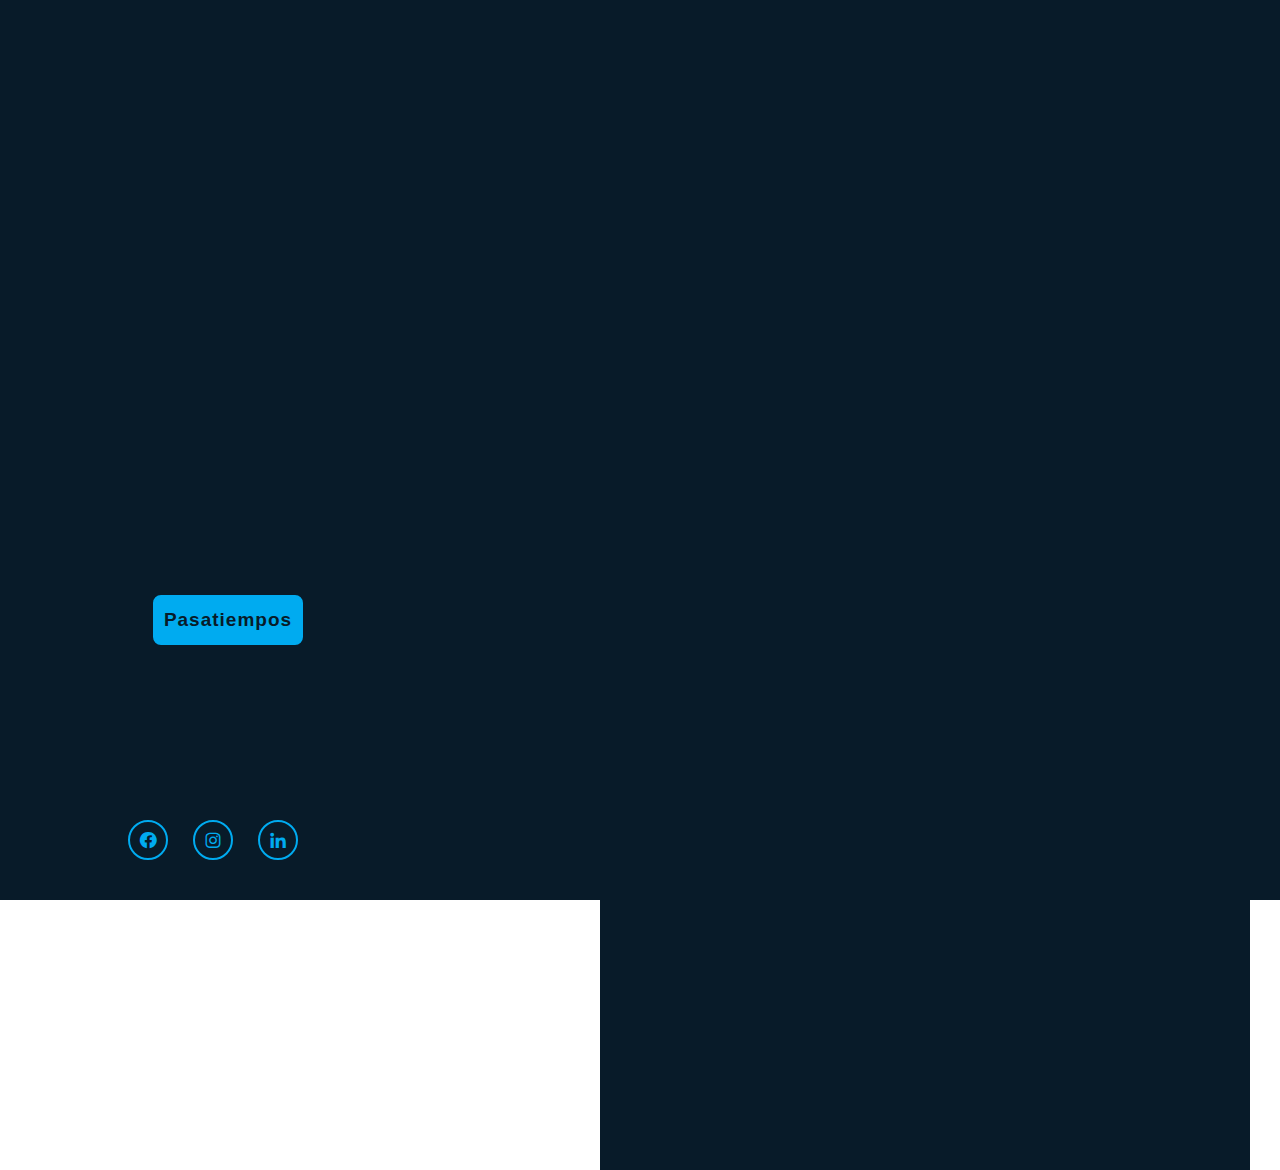
<file: index.html>
<!DOCTYPE html>
<html lang="en">
  <head>
    <meta charset="UTF-8" />
    <meta name="viewport" content="width=device-width, initial-scale=1.0" />
    <title>My Personal Blog</title>
    <link rel="stylesheet" href="styles.css" />
    <link
      href="https://unpkg.com/boxicons@2.1.4/css/boxicons.min.css"
      rel="stylesheet"
    />
  </head>
  <body>
    <header class="header">
      <a href="#" class="logo">Eliana</a>

      <nav class="navbar">
        <a href="#" class="active">Home</a>
        <a href="pasatiempo.html">Pasatiempos</a>
        <a href="#">Contacto</a>
      </nav>
    </header>
    <section class="home">
      <div class="home-content">
        <h2>Hello, I'm Eliana Lamarche</h2>
        <h3>Full Stack Developer</h3>
        <p>
          Hello, I'm Eliana Lamarche, a Software Engineering student passionate
          about crafting innovative and efficient solutions. Currently pursuing
          my degree at Universidad Abierta para Adultos (UAPA). My interests lie
          in user-centered development, and emerging technologies. You can reach
          me at lamarcheeliana@gmail.com. I'm excited to continue learning and
          growing in this field. Thank you for getting to know me!
        </p>
        <div class="btn-box">
          <a href="pasatiempo.html">Pasatiempos</a>
        </div>
      </div>
      <br>

      <div class="home-sci">
        <a href="#"><i class="bx bxl-facebook-circle"></i></a>
        <a href="https://www.instagram.com/eliana__lamarche/" target="_blank"
          ><i class="bx bxl-instagram"></i
        ></a>
        <a
          href="https://do.linkedin.com/in/eliana-lamarche-60aa77142"
          target="_blank"
          ><i class="bx bxl-linkedin" target="_blank"></i
        ></a>
      </div>
      <span class="home-img-hover"></span>
    </section>
  </body>
</html>
</file>
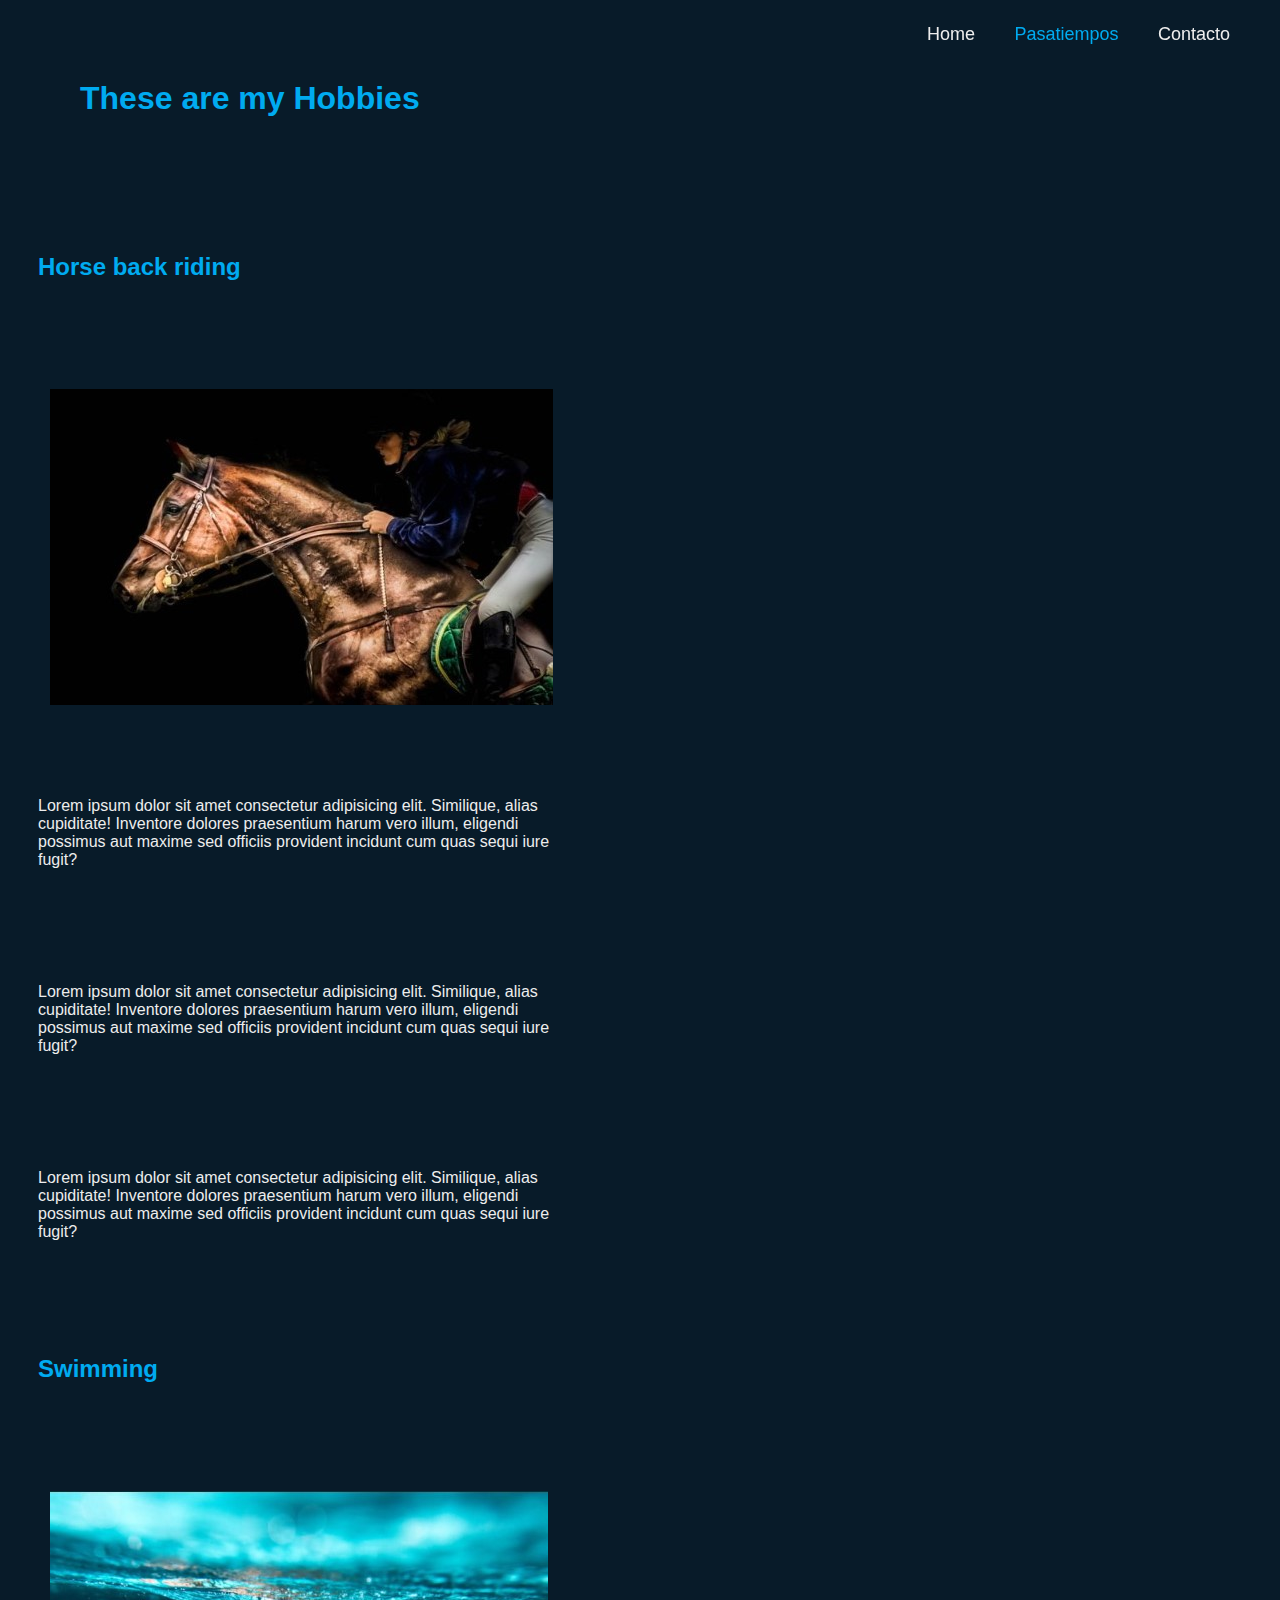
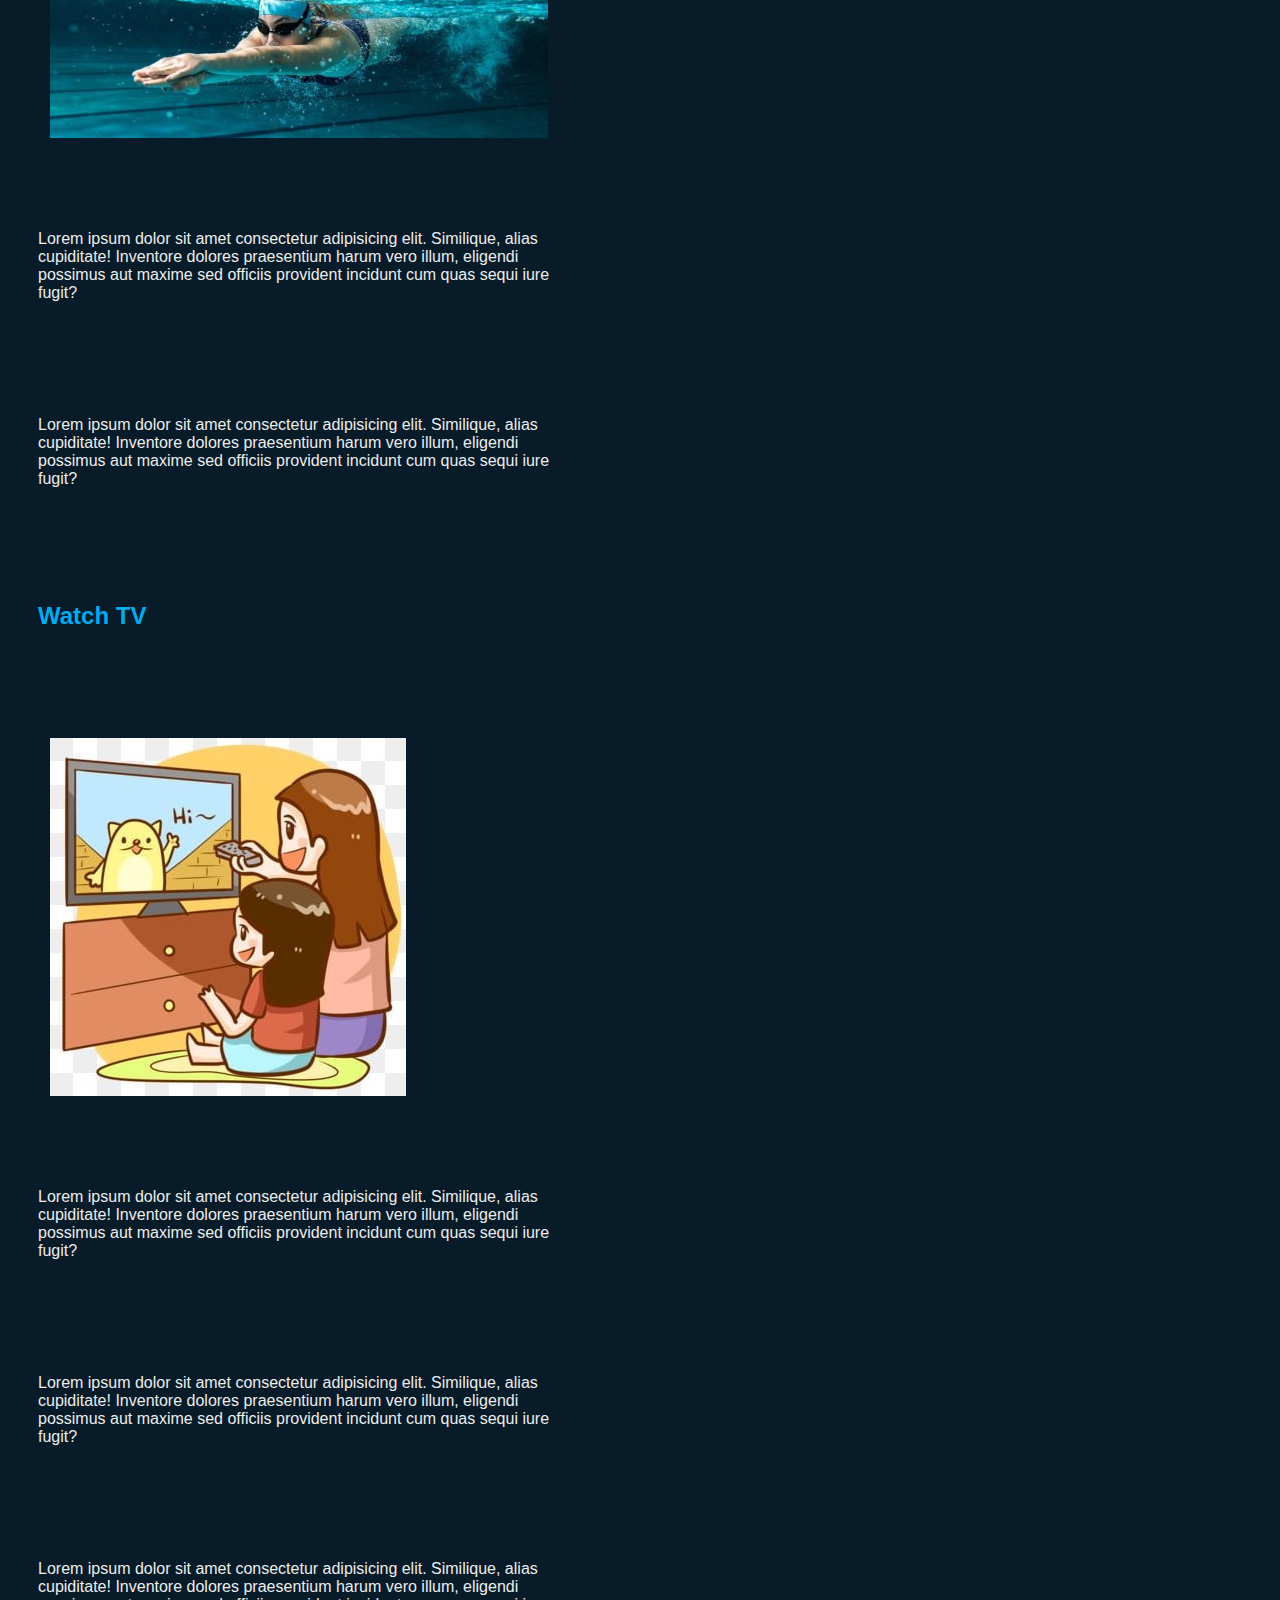
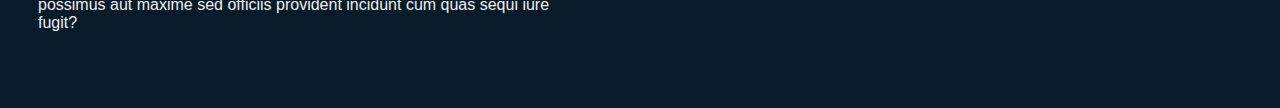
<file: pasatiempo.html>
<!DOCTYPE html>
<html lang="en">
  <head>
    <meta charset="UTF-8" />
    <meta name="viewport" content="width=device-width, initial-scale=1.0" />
    <title>My Personal Blog</title>
    <link rel="stylesheet" href="styles.css" />
    <link
      href="https://unpkg.com/boxicons@2.1.4/css/boxicons.min.css"
      rel="stylesheet"
    />
  </head>
  <body>
    <header class="header">
      <a href="#" class="logo">Eliana</a>

      <nav class="navbar">
        <a href="index.html">Home</a>
        <a href="#" class="active">Pasatiempos</a>
        <a href="#">Contacto</a>
      </nav>
    </header>
    <section class="pasatiempo">
      <div class="pasatiempo-content">
        <!-- <h2>Hello, I'm Eliana Lamarche</h2> -->
        <h3>These are my Hobbies</h3>
        <br />

        <h4>Horse back riding</h4>
        <img src="images/equitacion.jpg" alt="Equitacion" />
        <p>
          Lorem ipsum dolor sit amet consectetur adipisicing elit. Similique,
          alias cupiditate! Inventore dolores praesentium harum vero illum,
          eligendi possimus aut maxime sed officiis provident incidunt cum quas
          sequi iure fugit?
        </p>
        <br />

        <p>
          Lorem ipsum dolor sit amet consectetur adipisicing elit. Similique,
          alias cupiditate! Inventore dolores praesentium harum vero illum,
          eligendi possimus aut maxime sed officiis provident incidunt cum quas
          sequi iure fugit?
        </p>
        <br />

        <p>
          Lorem ipsum dolor sit amet consectetur adipisicing elit. Similique,
          alias cupiditate! Inventore dolores praesentium harum vero illum,
          eligendi possimus aut maxime sed officiis provident incidunt cum quas
          sequi iure fugit?
        </p>
        <br />

        <h4>Swimming</h4>
        <img src="images/natacion.jpg" alt="Natacion" />
        <p>
          Lorem ipsum dolor sit amet consectetur adipisicing elit. Similique,
          alias cupiditate! Inventore dolores praesentium harum vero illum,
          eligendi possimus aut maxime sed officiis provident incidunt cum quas
          sequi iure fugit?
        </p>
        <br />
        <p>
          Lorem ipsum dolor sit amet consectetur adipisicing elit. Similique,
          alias cupiditate! Inventore dolores praesentium harum vero illum,
          eligendi possimus aut maxime sed officiis provident incidunt cum quas
          sequi iure fugit?
        </p>
        <br />

        <h4>Watch TV</h4>
        <img src="images/tv.jpg" alt="Ver TV" />
        <p>
          Lorem ipsum dolor sit amet consectetur adipisicing elit. Similique,
          alias cupiditate! Inventore dolores praesentium harum vero illum,
          eligendi possimus aut maxime sed officiis provident incidunt cum quas
          sequi iure fugit?
        </p>
        <br />

        <p>
          Lorem ipsum dolor sit amet consectetur adipisicing elit. Similique,
          alias cupiditate! Inventore dolores praesentium harum vero illum,
          eligendi possimus aut maxime sed officiis provident incidunt cum quas
          sequi iure fugit?
        </p>
        <br />

        <p>
          Lorem ipsum dolor sit amet consectetur adipisicing elit. Similique,
          alias cupiditate! Inventore dolores praesentium harum vero illum,
          eligendi possimus aut maxime sed officiis provident incidunt cum quas
          sequi iure fugit?
        </p>
        <br />
      </div>
    </section>
  </body>
</html>
</file>
<file: styles.css>
* {
  margin: 0;
  padding: 0;
  box-sizing: border-box;
  font-family: 'Segoe UI', Tahoma, Geneva, Verdana, sans-serif;
}

body {
  color: #ededed;
}

.header {
  position: fixed;
  top: 0;
  left: 0;
  width: 100%;
  padding: 20px 50px;
  background: transparent;
  display: flex;
  justify-content: space-between;
  align-items: center;
  z-index: 100;
}

.logo {
  position: relative;
  font-size: 25px;
  color: #ededed;
  text-decoration: none;
  font-weight: 600;
}

.logo::before {
  content: '';
  position: absolute;
  top: 0;
  right: 0;
  width: 100%;
  height: 100%;
  background: #081b29;
  animation: showRight 1s ease forwards;
  animation-delay: .4s;
}

.navbar a {
  font-size: 18px;
  color: #ededed;
  text-decoration: none;
  font-weight: 500;
  margin-left: 35px;
  margin-bottom: 35px;
  transition: 1s;
}

.navbar a:hover,
.navbar a.active {
  color:#00abf0;
}

.home {
  height: 100vh;
  background: url('images/my-pic.jpg') no-repeat;
  background-size: cover;
  background-position: center;
  display: flex;
  align-items: center;
  padding: 0 10%;
}

.home-content {
  max-width: 600px;
}

.home-content h2 {
  font-size: 56px;
  font-weight: 700;
  line-height: 1.2;
}

.home-content h2::before {
  content: '';
  position: absolute;
  top: 0;
  right: 0;
  width: 100%;
  height: 100%;
  background: #081b29;
  animation: showRight 1s ease forwards;
  animation-delay: .1s;
}

.home-content h3 {
  font-size: 32px;
  font-weight: 700;
  color: #00abf0;
}

.home-content p {
  font-size: 16px;
  margin: 20px 0 40px;
}

.home-content .btn-box {
  display: flex;
  justify-content: center;
  width: 200px;
  height: 50px;
}

.btn-box a {
  position: relative;
  display: inline-flex;
  justify-content: center;
  align-items: center;
  width: 150px;
  height: 100%;
  background: #00abf0;
  border: 2px solid #00abf0;
  border-radius: 8px;
  font-size: 19px;
  color: #081b29;
  text-decoration: none;
  font-weight: 600;
  letter-spacing: 1px;
  z-index: 1;
  overflow: hidden;
  transition: 5s;
}

.btn-box a:hover{
  color: #00abf0;
}

.btn-box a:nth-child(2) {
  background: transparent;
  color: #00abf0;
}

.btn-box a::before {
  content: '';
  position: absolute;
  top: 0;
  left: 0;
  width: 0%;
  height: 100%;
  background: #081b29;
  transition: 1s;
}

.btn-box a:hover::before {
  width: 100%;
}

.home-sci {
  position: absolute;
  bottom: 40px;
  width: 170px;
  display: flex;
  justify-content: space-between;
}

.home-sci a{
  position: relative;
  display: inline-flex;
  justify-content: center;
  align-items: center;
  width: 40px;
  height: 40px;
  background: transparent;
  border: 2px solid #00abf0;
  border-radius: 50%;
  font-size: 20px;
  color: #00abf0;
  text-decoration: none;
  z-index: 1;
  overflow: hidden;
  transition: .5s;
}

.home-sci a::before {
  content: '';
  position: absolute;
  top: 0;
  left: 0;
  width: 0%;
  height: 100%;
  background: #00abf0;
  z-index: -1;
  transition: .5s;
}

.home-sci a:hover::before {
  width: 100%;
}

.home-img-hover {
  position: absolute;
  top: 0;
  right: 30px;
  width: 500px;
  height: 100%;
  background: transparent;
  transition: 3s;
  animation: manipActiveHover .1s forwards;
  animation-delay: 4s;
  pointer-events: none;
}

.home-img-hover:hover {
  background: #081b29;
  opacity: .8;
}

.home-img-hover::after {
  content: '';
  position: absolute;
  top: 0;
  right: 0;
  width: 130%;
  height: 130%;
  background: #081b29;
  animation: showRight 1s ease forwards;
  animation-delay: .2s;
  z-index: 130;
}

.pasatiempo {
  background: #081b29
}

.pasatiempo-content {
  max-width: 600px;
}

.pasatiempo-content h2 {
  font-size: 56px;
  font-weight: 700;
  line-height: 1.2;
}

.pasatiempo-content h2::before {
  content: '';
  position: absolute;
  top: 0;
  right: 0;
  width: 100%;
  height: 100%;
  background: #081b29;
  animation: showRight 1s ease forwards;
  animation-delay: .1s;
}

.pasatiempo-content h3 {
  font-size: 32px;
  font-weight: 700;
  color: #00abf0;
  padding: 80px;
}

.pasatiempo-content h4 {
  font-size: 24px;
  margin: 20px 20px 40px;
  padding: 3%;
  color: #00abf0;
}

.pasatiempo-content p {
  font-size: 16px;
  margin: 20px 20px 40px;
  padding: 3%;
}

img {
  padding: 50px;
}

/*KEYFRAMES ANIMATION*/
@keyframes showRight {
  100% {
    width: 0;
  }
}

@keyframes manipActiveHover {
  100% {
    pointer-events: auto;
  }
}
</file>
